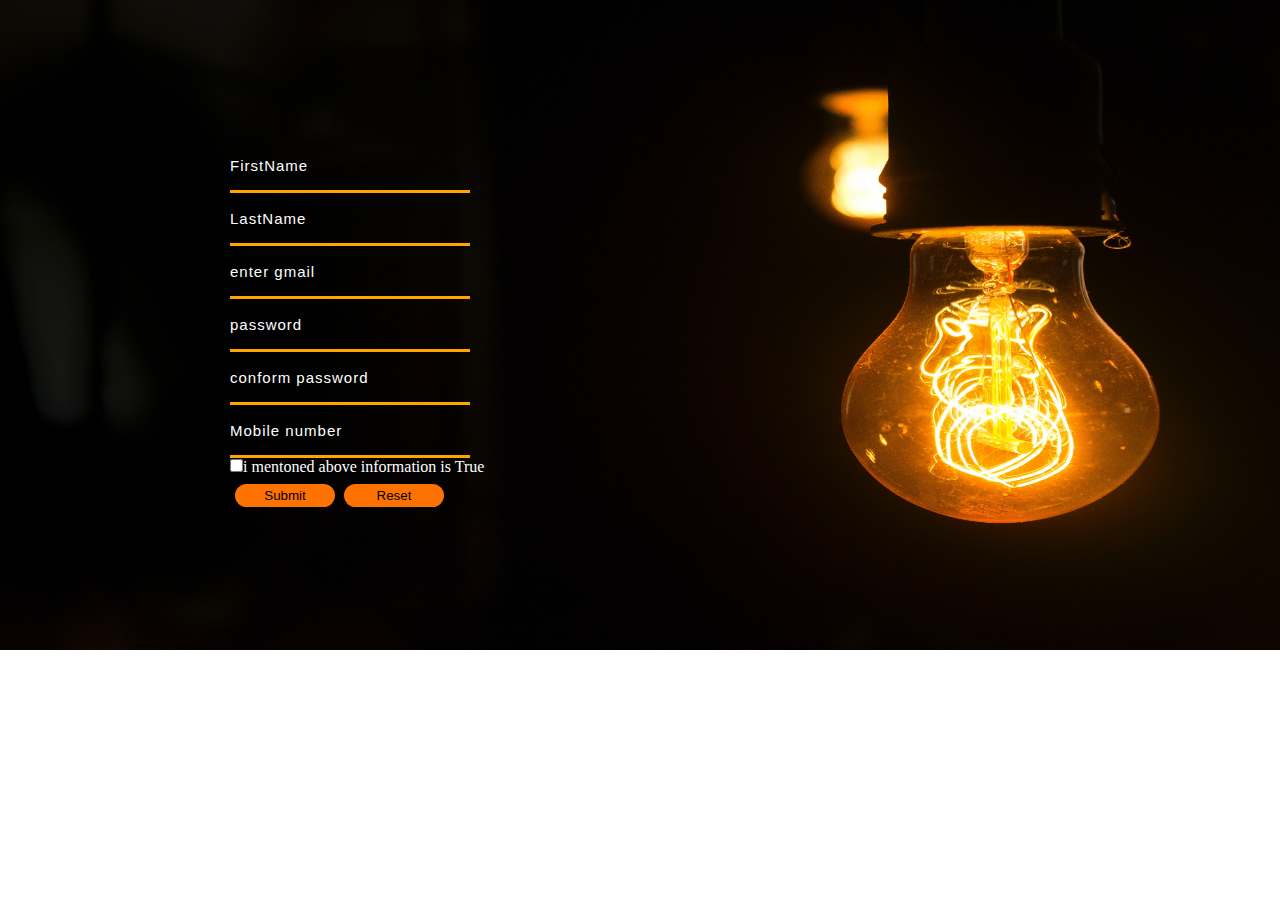
<file: Registration.html>
<!DOCTYPE html>
<html lang="en">
<head>
    <meta charset="UTF-8">
    <meta name="viewport" content="width=device-width, initial-scale=1.0">
    <title>Registration</title>
    <style>
        *{
            margin: 0%;
            padding: 0%;
            overflow: hidden;
        }
        body{
            background-image: url(backgroundlight.jpg);
            background-repeat: no-repeat;
            background-size:cover;
            background-size: 1400px 650px;
            }
            #form {
                display: block;
                color: white;
height:50px;
width:240px ;
background: transparent;
background-color: transparent;
border-top: none;
border-left: none;
border-right: none;
border-bottom:3px solid orange;
font-size: 15px;
font-family: sans-serif;
letter-spacing: 1px;
}
::placeholder{
color:white;
font-family: Arial, Helvetica, sans-serif;
}
#form:focus{
outline: none;
color: white;
}
.form1{
   margin-top:140px;
   margin-left: 230px;
}
#buttons{
    display: inline;
text-align: center;
border-radius: 25px;
margin-left: 5px;
margin-top:8px;
border-color:#ff7200;
background-color:#ff7200;
color: black;
border-style: solid;
width: 100px;
padding:2px 3px 2px 3px;
}
 #buttons:hover{
  background-color:aqua;
  border-color:aqua;
  color: black;
}


    </style>
</head>
<body>
    <form  class= "form1" name="form1" action="thank.html" onsubmit="return validform()">
        <input  id="form"  type="text" placeholder="FirstName" autocomplete="off" name="name">
        <input  id="form"  type="text" placeholder="LastName" autocomplete="off" name="lname">
        <input  id="form"  type="email" placeholder="enter gmail" autocomplete="off" name="email">
        <input  id="form"  type="password" placeholder="password" autocomplete="off" name="password">
        <input  id="form"  type="password" placeholder="conform password" autocomplete="off" name="password1">
        <input  id="form"  type="number" placeholder="Mobile number" autocomplete="off" name="number">
        <p style="color: white;"><input  id="checkbox" type="checkbox" >i mentoned above information is True</p>
        <input  id="buttons" type="submit" name="submit">
        <input id="buttons"  type="reset">
    </form>
    <script>
        function validform()
        {
            var name=document.form1.name.value;
            var password1=document.form1.password.value;
            var cpassword=document.form1.password1.value;
            var email=document.form1.email.value;
            var number1=document.form1.number.value;

            if(name=="" || name==null)
            {
                alert("name should not be null/empty");
                return false
            }
            if(password1.length<6)
            {  
                alert("Password must be at least 6 characters long.");  
                return false;
            }
            if(password1==cpassword)
            {
               return true
            }
            else
            {
              alert("password is in correct");
              return false;
            }
            var regx = /^[a-zA-Z0-9._-]+@[a-zA-Z0-9.-]+\.[a-zA-Z]{2,6}$/
            if(regx.text(email))
            {
                return true;
            }
            else
            {
                alert("incorrect !email")
                return false;
            }
            if (number1.length === 10) 
            {
            return true; // Valid phone number length
            } 
            else{
                alert("phone number should have 10 digits")
                return false; // Invalid phone number length
            }
        }
    </script>
        
</body>
</html>
</file>
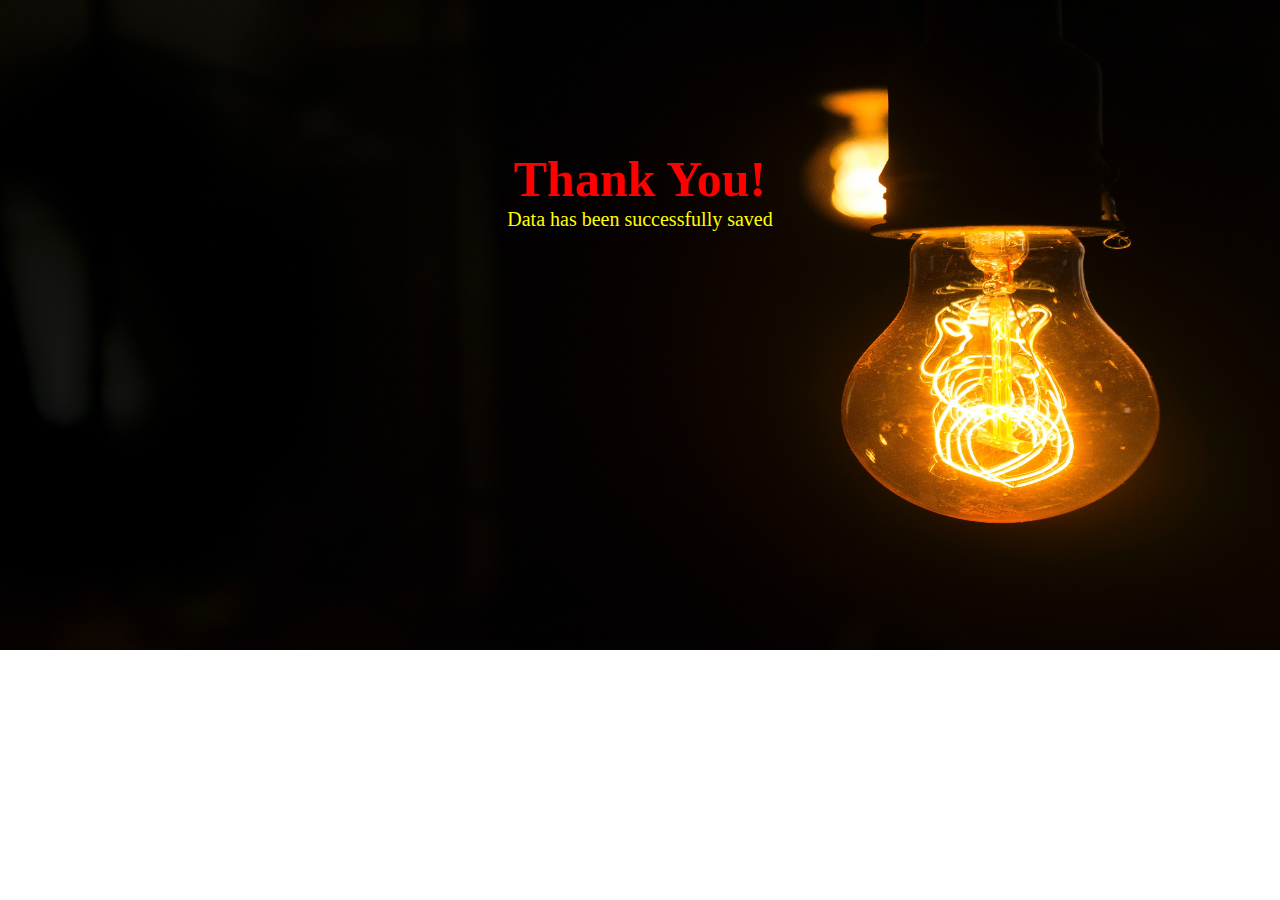
<file: thank.html>
<!DOCTYPE html>
<html lang="en">
<head>
    <meta charset="UTF-8">
    <meta http-equiv="X-UA-Compatible" content="IE=edge">
    <meta name="viewport" content="width=device-width, initial-scale=1.0">
    <title>Thank page</title>
    <style>
        *{
            margin: 0%;
            padding: 0%;
            
        }
        body{
            background-image: url(backgroundlight.jpg);
            background-repeat: no-repeat;
            background-size:cover;
            background-size: 1400px 650px;
            }
        #thank{
            text-align: center;
            margin-top:150px;
            font-size:50px;
            color: red;
            font-family: cursive;
        }
        p{
           color:yellow;
           font-size:20px;
           text-align: center;
           font-family: Cambria, Cochin, Georgia, Times, 'Times New Roman', serif;
        }
    </style>
</head>
<body>
    <h1 id="thank">Thank You!</h1>
    <p>Data has been successfully saved</p>
    
</body>
</html>
</file>
